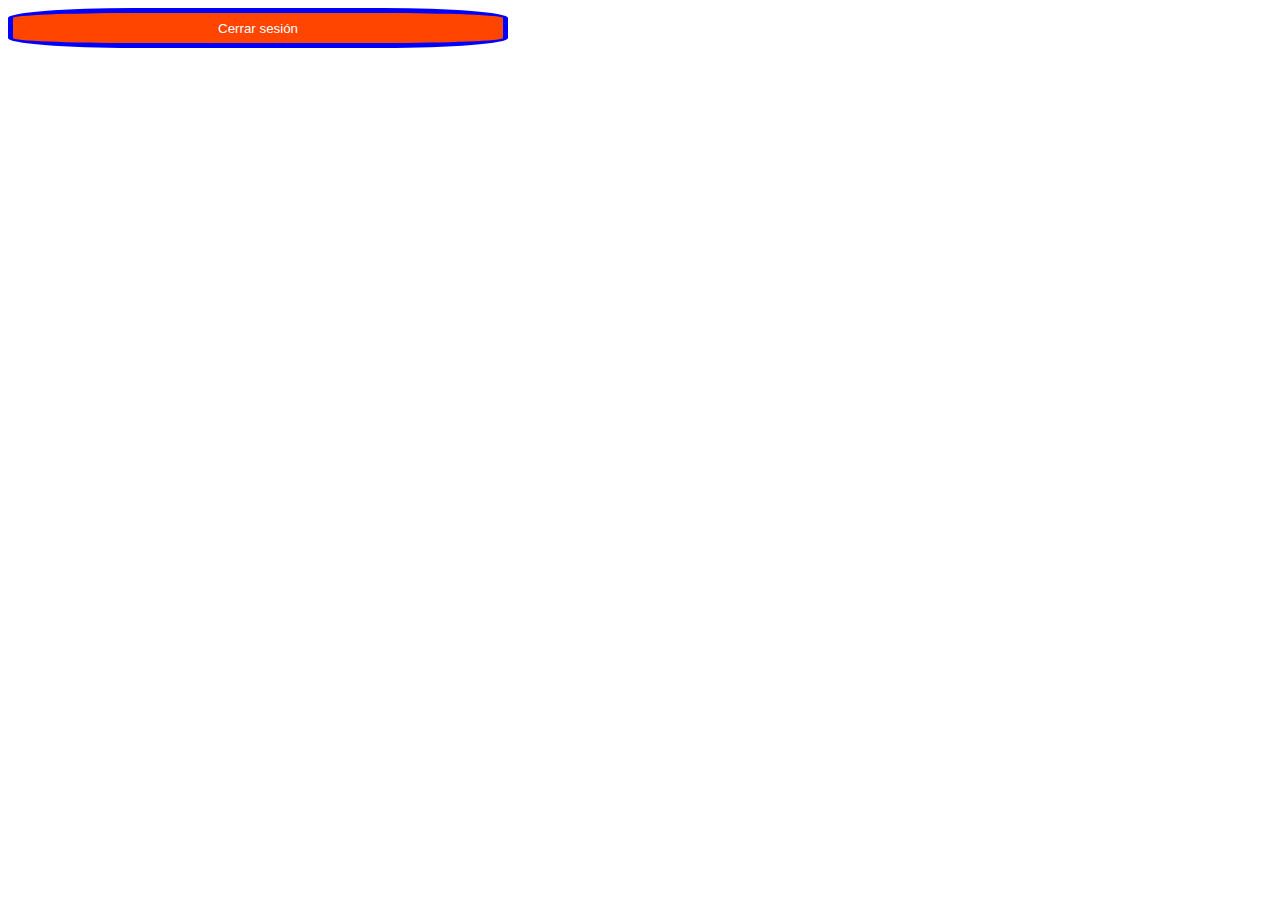
<file: ejercicio media querys/index.html>
<!DOCTYPE html>
<html lang="en">
<head>
    <meta charset="UTF-8">
    <meta name="viewport" content="width=device-width, initial-scale=1.0">
    <link rel="stylesheet" href="styles.css">
    <title>Posicionamiento</title>
</head>
<body>
  <button>Cerrar sesión</button>

</body>
</html>
</file>
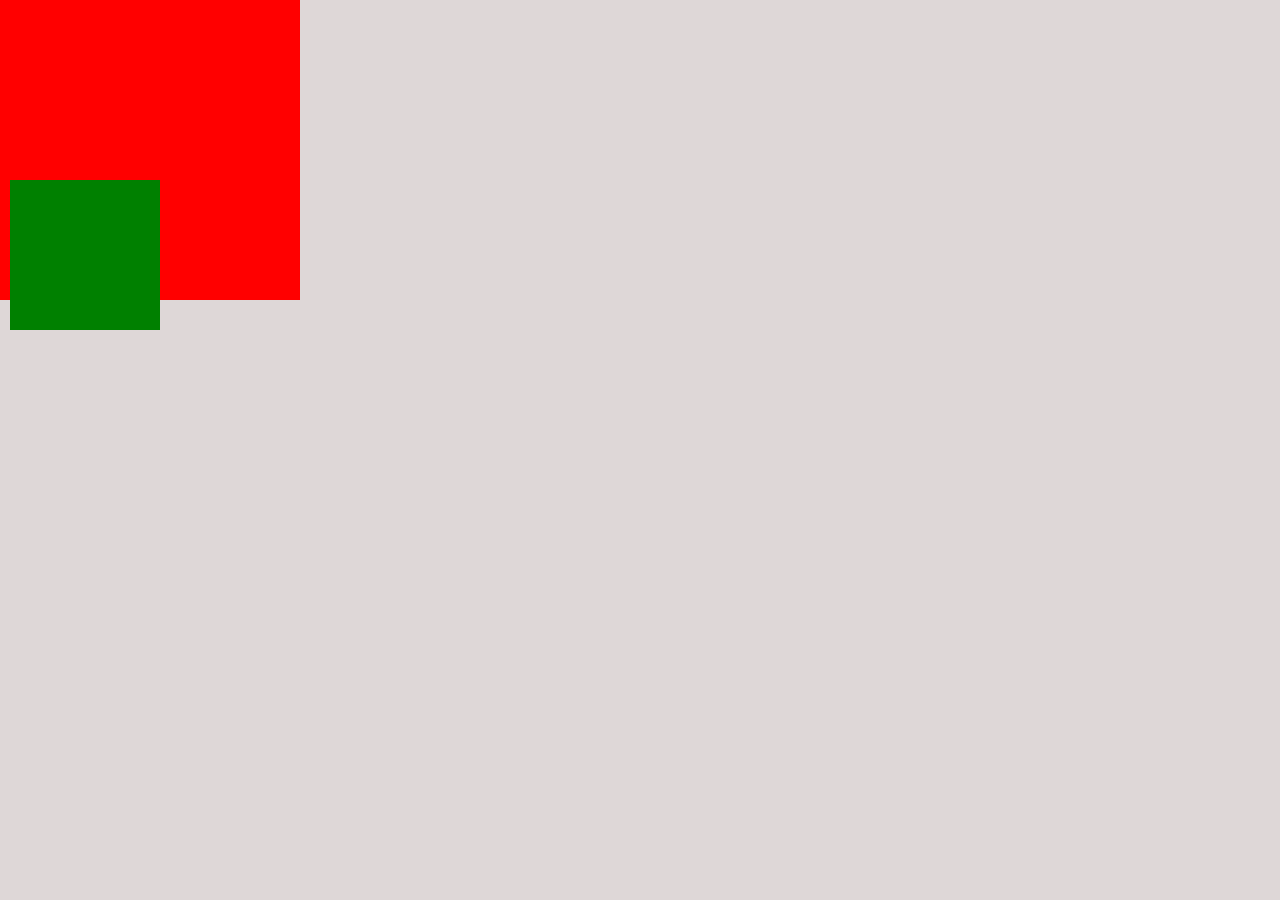
<file: repaso + posicionamiento/index.html>
<!DOCTYPE html>
<html lang="en">
<head>
    <meta charset="UTF-8">
    <meta name="viewport" content="width=device-width, initial-scale=1.0">
    <link rel="stylesheet" href="styles.css">
    <title>Posicionamiento</title>
</head>
<body>
    <div class="red"></div>
    <div class="green"></div>
</body>
</html>


<!-- <!DOCTYPE html>
<html lang="en">
<head>
    <meta charset="UTF-8">
    <meta name="viewport" content="width=device-width, initial-scale=1.0">
    <link rel="stylesheet" href="styles.css">
    <title>Document</title>
</head>
<body>
    <div class="contenedor">
        <div class="encabezado">
            <div class="foto">FOTO</div>
            <div class="nombre">NOMBRE</div>
            <div class="icono">ICONO</div>
        </div>

        <div class="cuerpo">
            <div class="caja perfil">Mi perfil</div>
            <div class="caja contacto">Dato de contacto</div>
            <div class="caja tarjetas">Tarjetas asociadas</div>
            <div class="caja redes">Mis redes </div>
            <div class="caja ajustes">Ajustes</div>     
        </div>

        <div class="cerrar-sesion">
            <button>CERRAR SESION</button>
        </div>
        
    </div>
</body>
</html> -->
</file>
<file: ejercicio media querys/styles.css>
@media(max-width:576px){
    button{
        background-color: orangered;
    }
}
@media(min-width:576px){
    button{
        background-color: orangered;
        border-radius: 25%;
    }
}

@media(min-width:768px){
    button{
        background-color: orangered;
        border-radius: 25%;
        color: white;
    }
}
@media(min-width:992px){
    button{
        background-color: orangered;
        border-radius: 25%;
        color: white;
        width: 500px;
        height: 40px;
    }
}

@media(min-width:1200px){
    button{
        background-color: orangered;
        border-radius: 25%;
        color: white;
        width: 500px;
        height: 40px;
        border: 5px solid blue;
    }
}
</file>
<file: repaso + posicionamiento/styles.css>
/* .contenedor{
    background-color: rgb(186, 186, 186);
    width: 50%;
    height: 70vh;
    border: solid black 2px;
    padding: 10px;
}

.encabezado{
    display: flex;
    background-color: white;
    border: solid black 2px;
    padding: 10px;
}

.foto {
    width: 200px;
    height: 100px;
    border: solid black 2px;
    padding-top:40px;
    padding-left: 23px; 
    box-sizing:border-box ;

}
.nombre {
    width: 400px;
    height: 100px;
    border: solid black 2px;
    margin-left: 10px;
    margin-right: 10px;
    padding-top:40px;
    padding-left: 23px;
    box-sizing:border-box ;
}
.icono {
    width: 200px;
    height: 100px;
    border: solid black 2px;
    padding-top:40px;
    padding-left: 23px;
    box-sizing:border-box ;
}


.cuerpo{
    background-color: white;
    border: solid black 2px;
    margin-top: 10px;
    margin-bottom: 10px;
    padding: 10px;
}
.caja{
    width: 100%;
    height: 40px;
    border: solid black 2px;
    margin-bottom: 10px;
    padding-left: 10px;
    box-sizing: border-box;
    padding-top: 10px;
}

.cerrar-sesion{
    background-color: white;
    width: 99%;
    height: 50px;
    border: solid black 2px;
    margin-bottom: 10px;

    display: flex;
    justify-content: center;
    align-items: center;
}

button{
    background-color: orangered;
    color:white;
    width: 250px;
    height: 40px;
    border: solid black 2px;
} */

*{
    margin: 0px;
}

body{
    background-color: rgb(222, 215, 215);
}

.red{
    width: 300px;
    height: 300px;
    display: block;
    background-color: red;
    position: absolute
 
}

.green{
    width: 150px;
    height: 150px;
    display: block;
    background-color: green;
    position: relative;
    top:180px;
    left: 10px;
}
/* .two{
    position: relative;
    background-color: darkcyan;
} */
</file>
